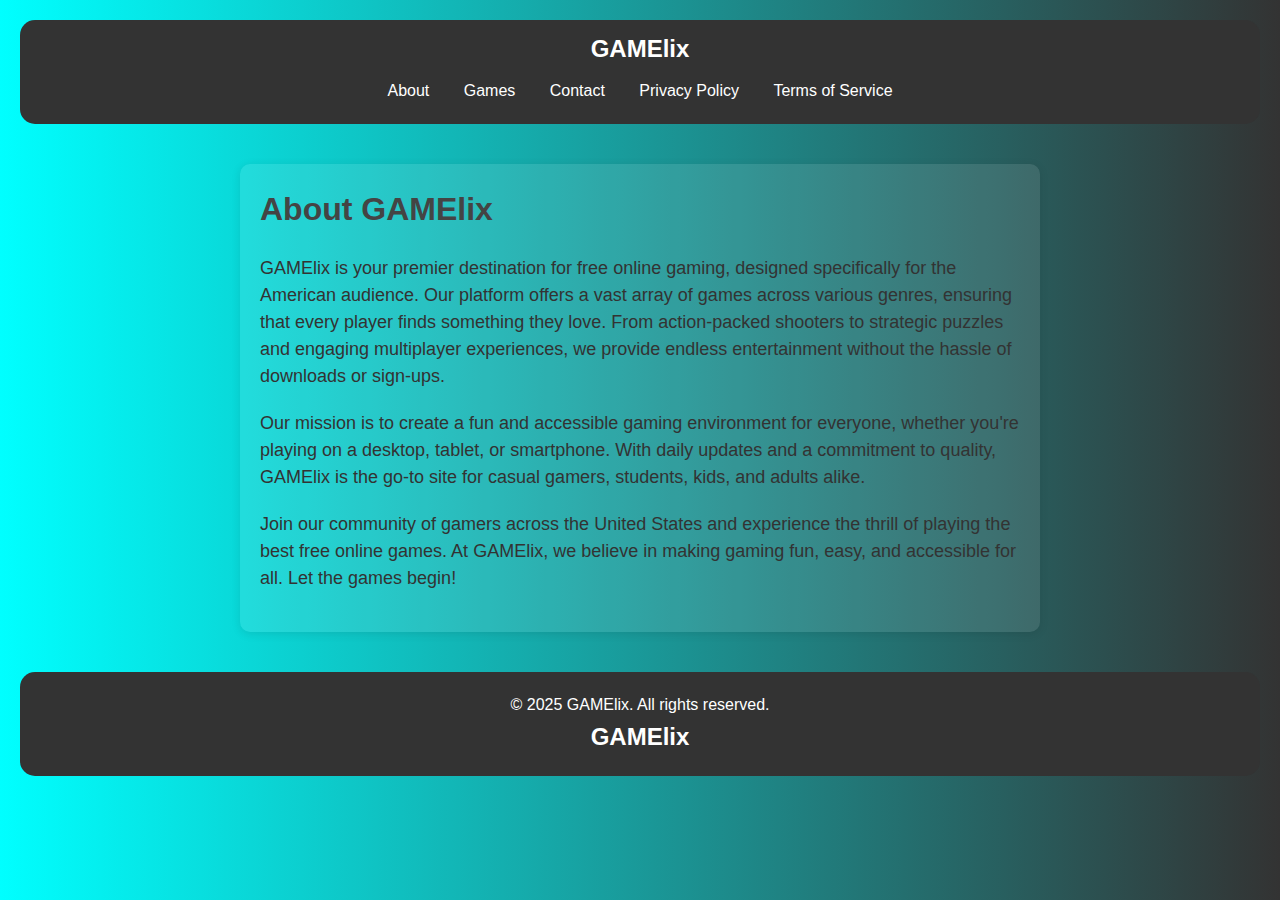
<file: about.html>
<!DOCTYPE html>
<html lang="en">
<head>
    <meta charset="UTF-8">
    <meta name="viewport" content="width=device-width, initial-scale=1.0">
    <meta name="description" content="Welcome to the ultimate online gaming platform for Americans! Whether you're into fast-paced action games, mind-bending puzzle games, intense strategy games, or exciting multiplayer games, we've got you covered. Our website features a massive collection of free games online – no download, no sign-up, just pure fun!
Play the most trending HTML5 games and browser-based games that work perfectly on desktop and mobile. From arcade classics and shooting games to adventure games, racing games, and educational games for kids, our platform delivers endless entertainment.
🎮 Top Features:
1000+ free online games for the USA audience
Daily updated with new games
Family-friendly games for all ages
Play on PC, tablet, or smartphone
Fast loading, no installation needed
Whether you're from California, Texas, New York, or Florida, our games are tailored for the American gaming community. Join thousands of players across the United States enjoying our hand-picked collection of the best free online games.
Start playing today and experience why we're the go-to American game website for casual gamers, students, kids, and adults!
Join the fun and let the games begin!">
    <meta name="keywords" content="free online games, American games, HTML5 games, browser games, action games, puzzle games, strategy games, multiplayer games, arcade games, shooting games, adventure games, racing games, educational games, family-friendly games, play games online, no download games, mobile games, desktop games, free games USA, gaming platform, casual games, kids games, fun games, trending games, online gaming, game website, American gaming community, game collection, play now, game fun, gaming experience">
    <meta name="author" content="GAMESAT">
    <link rel="canonical" href="https://gamelix.netlify.app" />
    <link rel="stylesheet" href="style.css">
    <title>GAMElix</title>
</head>
<body>
    <header>
        <div class="logo">
            <a href="index.html">GAMElix</a>
        </div>
        <nav>
            <ul>
                <li><a href="about.html">About</a></li>
                <li><a href="games.html">Games</a></li>
                <li><a href="contact.html">Contact</a></li>
                <li><a href="privacy.html">Privacy Policy</a></li>
                <li><a href="terms.html">Terms of Service</a></li>
            </ul>
        </nav>
    </header>
    <div class="main">
        <h1>About GAMElix</h1>
        <p>
            GAMElix is your premier destination for free online gaming, designed specifically for the American audience. 
            Our platform offers a vast array of games across various genres, ensuring that every player finds something they love. 
            From action-packed shooters to strategic puzzles and engaging multiplayer experiences, we provide endless entertainment without the hassle of downloads or sign-ups.
        </p>
        <p>
            Our mission is to create a fun and accessible gaming environment for everyone, whether you're playing on a desktop, tablet, or smartphone. 
            With daily updates and a commitment to quality, GAMElix is the go-to site for casual gamers, students, kids, and adults alike.
        </p>
        <p>
            Join our community of gamers across the United States and experience the thrill of playing the best free online games. 
            At GAMElix, we believe in making gaming fun, easy, and accessible for all. Let the games begin!
        </p>
    </div>
    <footer>
        <p>&copy; 2025 GAMElix. All rights reserved.</p>
        <div class="logo">
            <a href="index.html">GAMElix</a>
        </div>
    </body>
    </html>
</file>
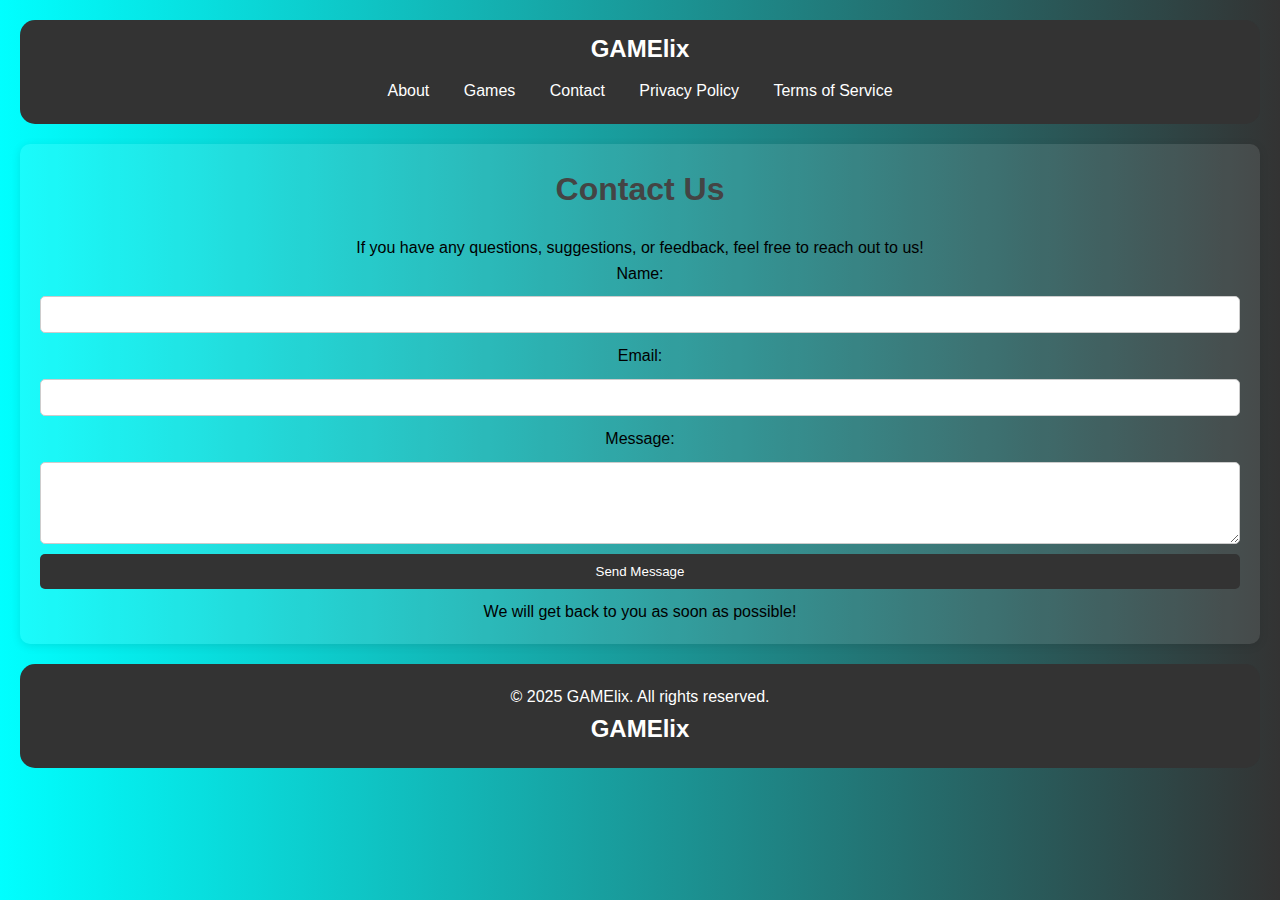
<file: contact.html>
<!DOCTYPE html>
<html lang="en">
<head>
    <meta charset="UTF-8">
    <meta name="viewport" content="width=device-width, initial-scale=1.0">
    <meta name="description" content="Welcome to the ultimate online gaming platform for Americans! Whether you're into fast-paced action games, mind-bending puzzle games, intense strategy games, or exciting multiplayer games, we've got you covered. Our website features a massive collection of free games online – no download, no sign-up, just pure fun!
Play the most trending HTML5 games and browser-based games that work perfectly on desktop and mobile. From arcade classics and shooting games to adventure games, racing games, and educational games for kids, our platform delivers endless entertainment.
🎮 Top Features:
1000+ free online games for the USA audience
Daily updated with new games
Family-friendly games for all ages
Play on PC, tablet, or smartphone
Fast loading, no installation needed
Whether you're from California, Texas, New York, or Florida, our games are tailored for the American gaming community. Join thousands of players across the United States enjoying our hand-picked collection of the best free online games.
Start playing today and experience why we're the go-to American game website for casual gamers, students, kids, and adults!
Join the fun and let the games begin!">
    <meta name="keywords" content="free online games, American games, HTML5 games, browser games, action games, puzzle games, strategy games, multiplayer games, arcade games, shooting games, adventure games, racing games, educational games, family-friendly games, play games online, no download games, mobile games, desktop games, free games USA, gaming platform, casual games, kids games, fun games, trending games, online gaming, game website, American gaming community, game collection, play now, game fun, gaming experience">
    <meta name="author" content="GAMESAT">
    <link rel="canonical" href="https://gamelix.netlify.app" />
    <link rel="stylesheet" href="style.css">
    <title>GAMElix</title>
</head>
<body>
    <header>
        <div class="logo">
            <a href="index.html">GAMElix</a>
        </div>
        <nav>
            <ul>
                <li><a href="about.html">About</a></li>
                <li><a href="games.html">Games</a></li>
                <li><a href="contact.html">Contact</a></li>
                <li><a href="privacy.html">Privacy Policy</a></li>
                <li><a href="terms.html">Terms of Service</a></li>
            </ul>
        </nav>
    </header>
    <div class="contact">
        <h1>Contact Us</h1>
        <p>If you have any questions, suggestions, or feedback, feel free to reach out to us!</p>
        <form action="https://formspree.io/f/mzzvdrny" method="post">
            <label for="name">Name:</label>
            <input type="text" id="name" name="name" required  pattern="[A-Za-z\s]+" title="Please enter your name using letters and spaces only">
            
            <label for="email">Email:</label>
            <input type="email" id="email" name="email" required pattern="[a-z0-9._%+-]+@[a-z0-9.-]+\.[a-z]{2,}$" title="Please enter a valid email address">
            
            <label for="message">Message:</label>
            <textarea id="message" name="message" rows="4" required></textarea>
            
            <button type="submit">Send Message</button>
            <p>We will get back to you as soon as possible!</p>
        </form>
    </div>
    <footer>
            <p>&copy; 2025 GAMElix. All rights reserved.</p>
            <div class="logo">
                <a href="index.html">GAMElix</a>
            </div>
        </footer>
</body>
</html>
</file>
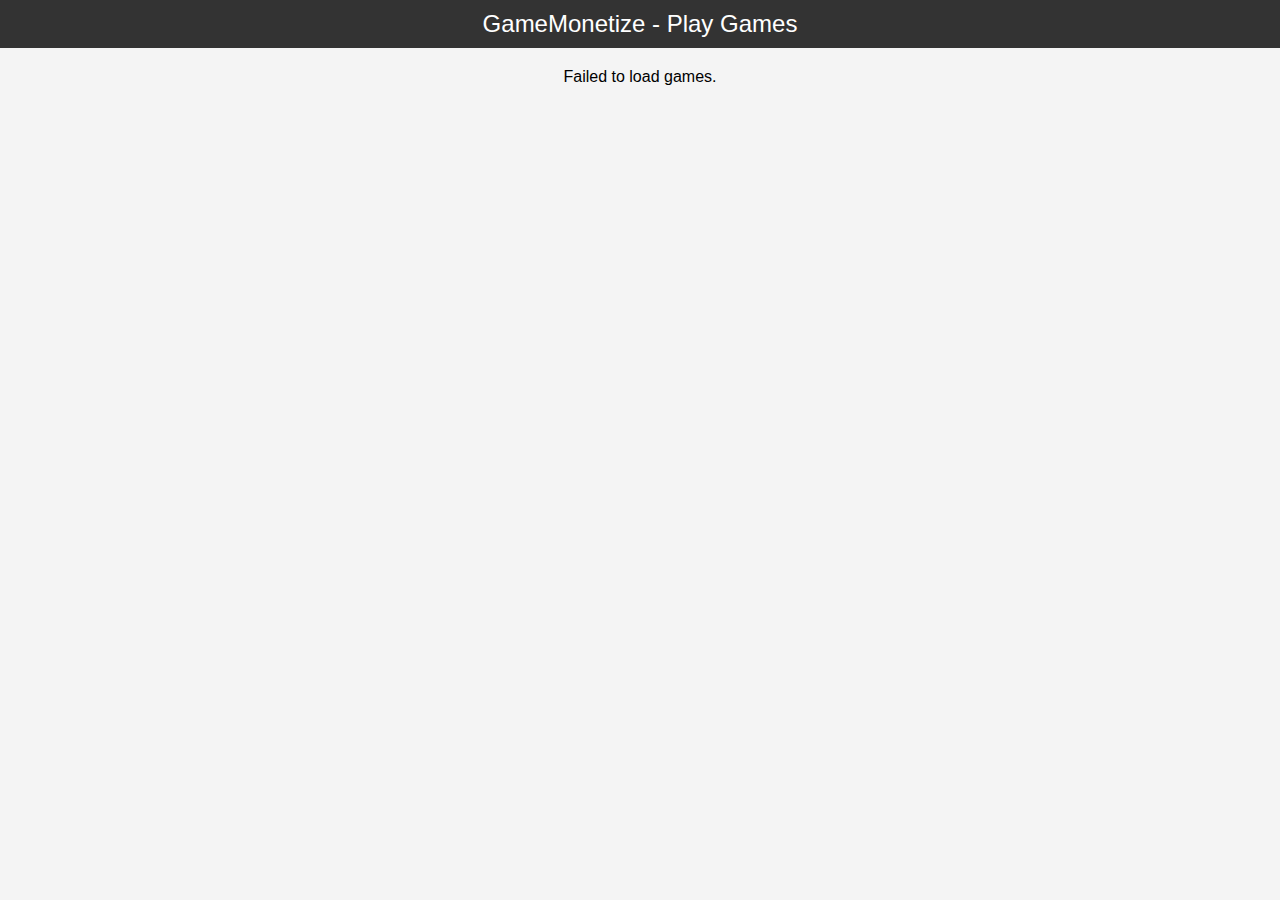
<file: GameMonetize.html>
<!DOCTYPE html>
<html lang="en">
<head>
   <script src="https://fpyf8.com/88/tag.min.js" data-zone="162991" async data-cfasync="false"></script>
  <meta charset="UTF-8">
  <meta name="viewport" content="width=device-width, initial-scale=1.0">
  <title>GameMonetize - Play Games</title>
  <style>
    body {
      font-family: Arial, sans-serif;
      margin: 0;
      padding: 0;
      background-color: #f4f4f4;
    }
    header {
      background-color: #333;
      color: white;
      padding: 10px 0;
      text-align: center;
      font-size: 24px;
    }
    .game-container {
      display: flex;
      flex-wrap: wrap;
      justify-content: center;
      gap: 20px;
      padding: 20px;
    }
    .game-item {
      background-color: white;
      border-radius: 8px;
      box-shadow: 0 4px 8px rgba(0, 0, 0, 0.1);
      width: 300px;
      text-align: center;
      overflow: hidden;
      transition: transform 0.3s;
    }
    .game-item:hover {
      transform: translateY(-5px);
    }
    .game-item img {
      width: 100%;
      height: 200px;
      object-fit: cover;
    }
    .game-title {
      padding: 10px;
      font-size: 18px;
      color: #333;
    }
    .play-button {
      display: inline-block;
      margin: 10px;
      padding: 10px 20px;
      background-color: #28a745;
      color: white;
      border-radius: 5px;
      text-decoration: none;
      font-weight: bold;
    }
    .play-button:hover {
      background-color: #218838;
    }
    #gameFrameContainer {
      position: fixed;
      top: 0;
      left: 0;
      right: 0;
      bottom: 0;
      background-color: rgba(0, 0, 0, 0.8);
      display: none;
      justify-content: center;
      align-items: center;
      z-index: 9999;
    }
    #gameFrameContainer iframe {
      width: 80%;
      height: 80%;
      border: none;
      border-radius: 8px;
    }
    #closeFrameBtn {
      position: fixed;
      top: 20px;
      right: 20px;
      background-color: #dc3545;
      color: white;
      border: none;
      padding: 10px 20px;
      font-size: 18px;
      border-radius: 5px;
      cursor: pointer;
      z-index: 10000;
    }
  </style>
</head>
<body>

<header>GameMonetize - Play Games</header>

<div class="game-container" id="gameContainer">Loading games...</div>

<div id="gameFrameContainer">
  <button id="closeFrameBtn">Close</button>
  <iframe id="gameFrame" src=""></iframe>
</div>
<script src="https://ajax.googleapis.com/ajax/libs/jquery/3.6.0/jquery.min.js"></script>
<script>
  fetch('https://gamemonetize.com/feed.php?format=0&page=1')
    .then(response => response.json())
    .then(data => {
      const container = document.getElementById('gameContainer');
      container.innerHTML = '';
      data.forEach(game => {
        const div = document.createElement('div');
        div.className = 'game-item';
        div.innerHTML = `
          <img src="${game.thumb}" alt="${game.title}">
          <div class="game-title">${game.title}</div>
          <a href="#" class="play-button" data-url="${game.url}">Play Now</a>
        `;
        container.appendChild(div);
      });

      document.querySelectorAll('.play-button').forEach(btn => {
        btn.addEventListener('click', e => {
          e.preventDefault();
          const url = btn.getAttribute('data-url');
          const iframeContainer = document.getElementById('gameFrameContainer');
          const iframe = document.getElementById('gameFrame');
          iframe.src = url;
          iframeContainer.style.display = 'flex';
        });
      });
    })
    .catch(() => {
      document.getElementById('gameContainer').innerHTML = 'Failed to load games.';
    });

  document.getElementById('closeFrameBtn').addEventListener('click', () => {
    const iframeContainer = document.getElementById('gameFrameContainer');
    const iframe = document.getElementById('gameFrame');
    iframe.src = '';
    iframeContainer.style.display = 'none';
  });
</script>

</body>
</html>
</file>
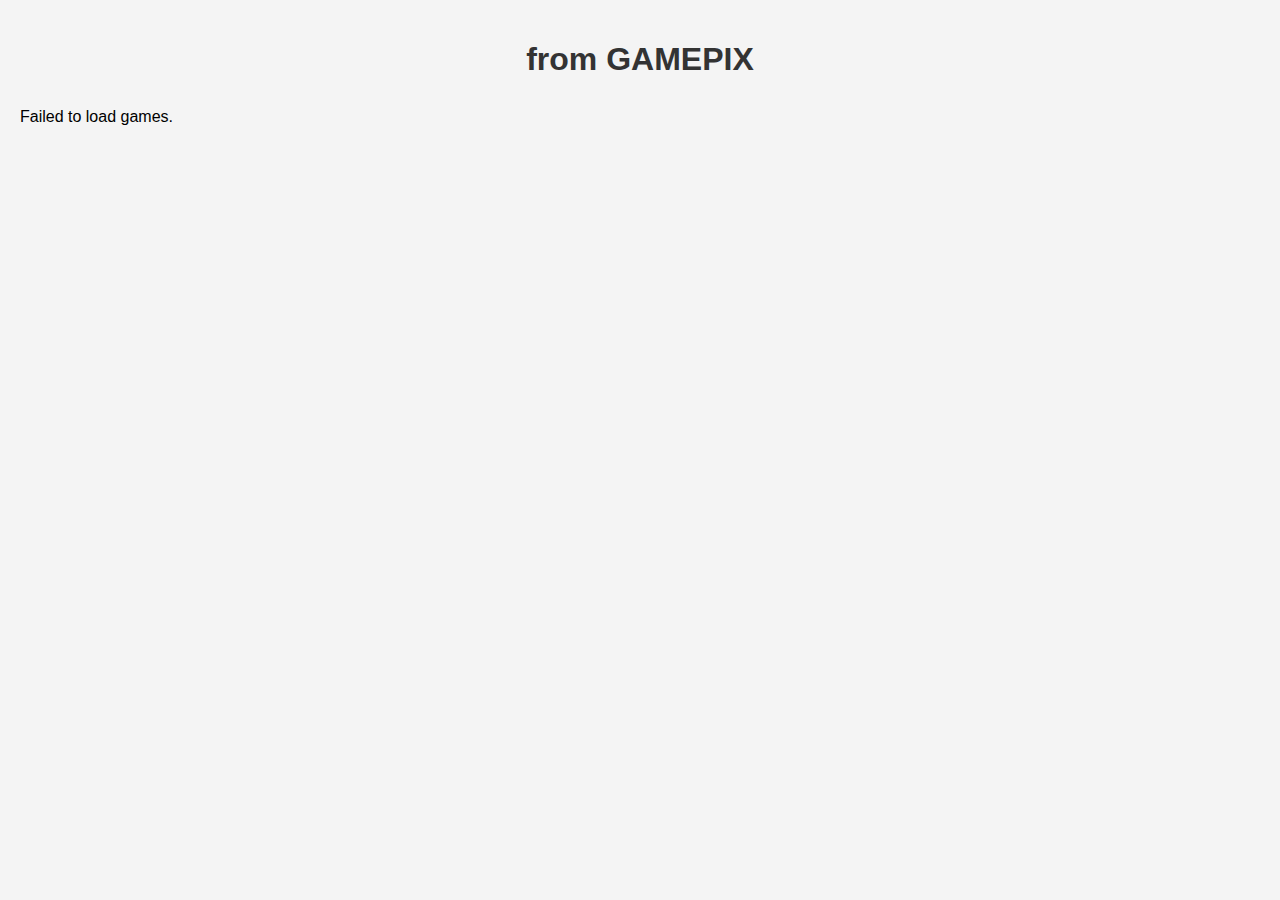
<file: gamepix.html>
<!DOCTYPE html>
<html lang="en">
<head>
  <meta charset="UTF-8">
  <title>GAMEPIX</title>
  <style>
    body {
      font-family: Arial, sans-serif;
      background: #f4f4f4;
      margin: 0;
      padding: 20px;
    }

    h1 {
      text-align: center;
      color: #333;
    }

    .game-grid {
      display: grid;
      grid-template-columns: repeat(auto-fill, minmax(180px, 1fr));
      gap: 20px;
      margin-top: 30px;
    }

    .game-card {
      background: white;
      border-radius: 10px;
      overflow: hidden;
      box-shadow: 0 2px 8px rgba(0,0,0,0.1);
      text-align: center;
      transition: transform 0.2s ease;
    }

    .game-card:hover {
      transform: scale(1.03);
    }

    .game-card img {
      width: 100%;
      height: 140px;
      object-fit: cover;
    }

    .game-title {
      padding: 10px;
      font-size: 16px;
      font-weight: bold;
      color: #444;
    }

    .game-card a {
      text-decoration: none;
      color: inherit;
    }
  </style>
</head>
<body>

  <h1>from GAMEPIX</h1>
  <div id="games" class="game-grid">Loading games...</div>

  <script>
    const container = document.getElementById("games");

    fetch("https://feeds.gamepix.com/v2/json?sid=27XLX&category=action&order=pubdate&pagination=96&page=1")
      .then(response => response.json())
      .then(data => {
        container.innerHTML = ""; // Clear loading message
        data.results.forEach(game => {
          const card = document.createElement("div");
          card.className = "game-card";
          card.innerHTML = `
            <a href="${game.url}" target="_blank">
              <img src="${game.thumb_2}" alt="${game.title}">
              <div class="game-title">${game.title}</div>
            </a>
          `;
          container.appendChild(card);
        });
      })
      .catch(error => {
        console.error("Error loading games:", error);
        container.innerHTML = "Failed to load games.";
      });
  </script>

</body>
</html>
</file>
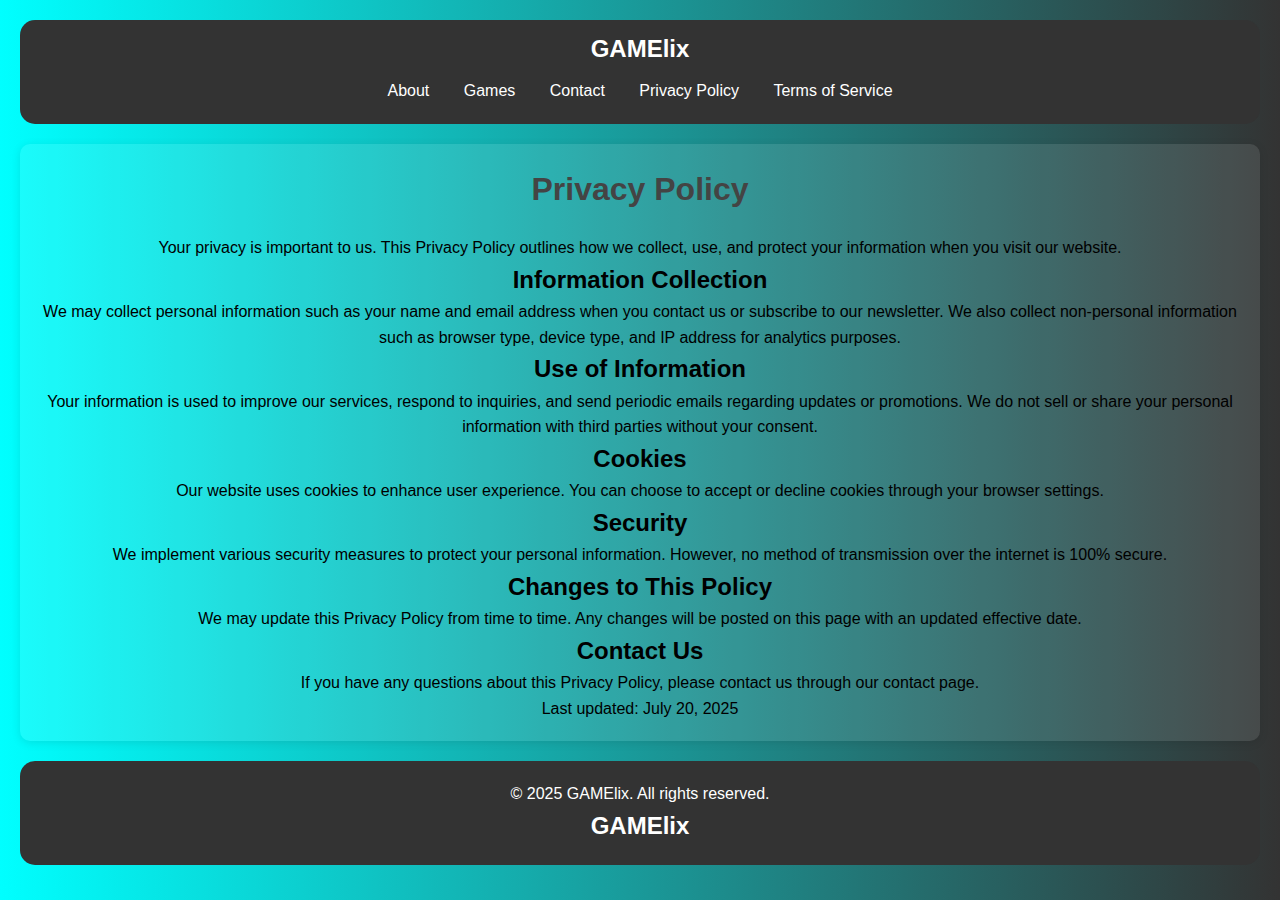
<file: privacy.html>
<!DOCTYPE html>
<html lang="en">
<head>
    <meta charset="UTF-8">
    <meta name="viewport" content="width=device-width, initial-scale=1.0">
    <meta name="description" content="Welcome to the ultimate online gaming platform for Americans! Whether you're into fast-paced action games, mind-bending puzzle games, intense strategy games, or exciting multiplayer games, we've got you covered. Our website features a massive collection of free games online – no download, no sign-up, just pure fun!
Play the most trending HTML5 games and browser-based games that work perfectly on desktop and mobile. From arcade classics and shooting games to adventure games, racing games, and educational games for kids, our platform delivers endless entertainment.
🎮 Top Features:
1000+ free online games for the USA audience
Daily updated with new games
Family-friendly games for all ages
Play on PC, tablet, or smartphone
Fast loading, no installation needed
Whether you're from California, Texas, New York, or Florida, our games are tailored for the American gaming community. Join thousands of players across the United States enjoying our hand-picked collection of the best free online games.
Start playing today and experience why we're the go-to American game website for casual gamers, students, kids, and adults!
Join the fun and let the games begin!">
    <meta name="keywords" content="free online games, American games, HTML5 games, browser games, action games, puzzle games, strategy games, multiplayer games, arcade games, shooting games, adventure games, racing games, educational games, family-friendly games, play games online, no download games, mobile games, desktop games, free games USA, gaming platform, casual games, kids games, fun games, trending games, online gaming, game website, American gaming community, game collection, play now, game fun, gaming experience">
    <meta name="author" content="GAMESAT">
    <link rel="canonical" href="https://gamelix.netlify.app" />
    <link rel="stylesheet" href="style.css">
    <title>GAMElix</title>
</head>
<body>
    <header>
        <div class="logo">
            <a href="index.html">GAMElix</a>
        </div>
        <nav>
            <ul>
                <li><a href="about.html">About</a></li>
                <li><a href="games.html">Games</a></li>
                <li><a href="contact.html">Contact</a></li>
                <li><a href="privacy.html">Privacy Policy</a></li>
                <li><a href="terms.html">Terms of Service</a></li>
            </ul>
        </nav>
    </header>
    <div class="privacy">
        <h1>Privacy Policy</h1>
        <p>Your privacy is important to us. This Privacy Policy outlines how we collect, use, and protect your information when you visit our website.</p>
        <h2>Information Collection</h2>
        <p>We may collect personal information such as your name and email address when you contact us or subscribe to our newsletter. We also collect non-personal information such as browser type, device type, and IP address for analytics purposes.</p>
        <h2>Use of Information</h2>
        <p>Your information is used to improve our services, respond to inquiries, and send periodic emails regarding updates or promotions. We do not sell or share your personal information with third parties without your consent.</p>
        <h2>Cookies</h2>
        <p>Our website uses cookies to enhance user experience. You can choose to accept or decline cookies through your browser settings.</p>
        <h2>Security</h2>
        <p>We implement various security measures to protect your personal information. However, no method of transmission over the internet is 100% secure.</p>
        <h2>Changes to This Policy</h2>
        <p>We may update this Privacy Policy from time to time. Any changes will be posted on this page with an updated effective date.</p>
        <h2>Contact Us</h2>
        <p>If you have any questions about this Privacy Policy, please contact us through our contact page.</p>
        <p>Last updated: July 20, 2025</p>
    </div>
    <footer>
            <p>&copy; 2025 GAMElix. All rights reserved.</p>
            <div class="logo">
                <a href="index.html">GAMElix</a>
            </div>
        </footer>
</body>
</html>
</file>
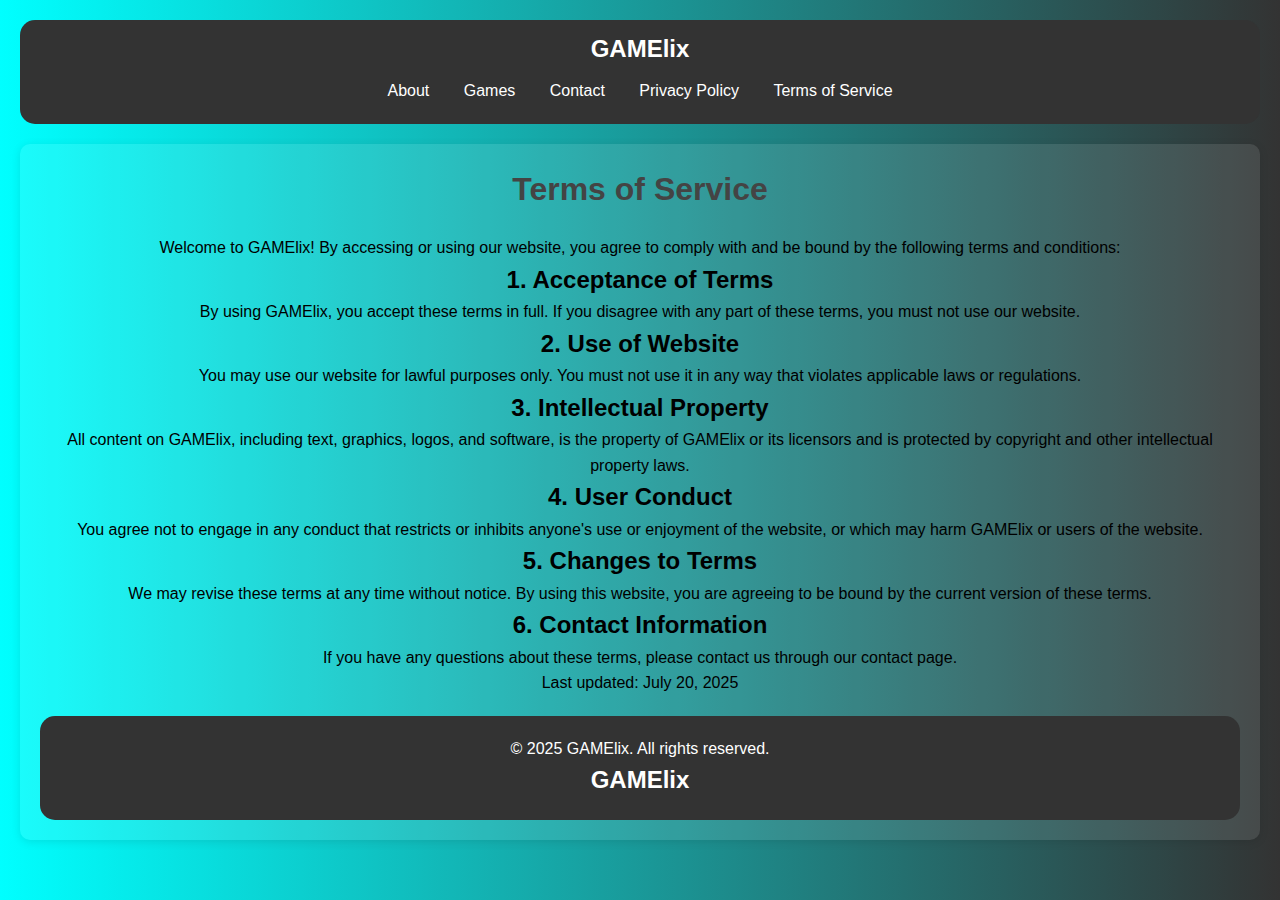
<file: terms.html>
<!DOCTYPE html>
<html lang="en">
<head>
    <meta charset="UTF-8">
    <meta name="viewport" content="width=device-width, initial-scale=1.0">
    <meta name="description" content="Welcome to the ultimate online gaming platform for Americans! Whether you're into fast-paced action games, mind-bending puzzle games, intense strategy games, or exciting multiplayer games, we've got you covered. Our website features a massive collection of free games online – no download, no sign-up, just pure fun!
Play the most trending HTML5 games and browser-based games that work perfectly on desktop and mobile. From arcade classics and shooting games to adventure games, racing games, and educational games for kids, our platform delivers endless entertainment.
🎮 Top Features:
1000+ free online games for the USA audience
Daily updated with new games
Family-friendly games for all ages
Play on PC, tablet, or smartphone
Fast loading, no installation needed
Whether you're from California, Texas, New York, or Florida, our games are tailored for the American gaming community. Join thousands of players across the United States enjoying our hand-picked collection of the best free online games.
Start playing today and experience why we're the go-to American game website for casual gamers, students, kids, and adults!
Join the fun and let the games begin!">
    <meta name="keywords" content="free online games, American games, HTML5 games, browser games, action games, puzzle games, strategy games, multiplayer games, arcade games, shooting games, adventure games, racing games, educational games, family-friendly games, play games online, no download games, mobile games, desktop games, free games USA, gaming platform, casual games, kids games, fun games, trending games, online gaming, game website, American gaming community, game collection, play now, game fun, gaming experience">
    <meta name="author" content="GAMESAT">
    <link rel="canonical" href="https://gamelix.netlify.app" />
    <link rel="stylesheet" href="style.css">
    <title>GAMElix</title>
</head>
<body>
    <header>
        <div class="logo">
            <a href="index.html">GAMElix</a>
        </div>
        <nav>
            <ul>
                <li><a href="about.html">About</a></li>
                <li><a href="games.html">Games</a></li>
                <li><a href="contact.html">Contact</a></li>
                <li><a href="privacy.html">Privacy Policy</a></li>
                <li><a href="terms.html">Terms of Service</a></li>
            </ul>
        </nav>
    </header>
    <div class="terms">
        <h1>Terms of Service</h1>
        <p>Welcome to GAMElix! By accessing or using our website, you agree to comply with and be bound by the following terms and conditions:</p>
        <h2>1. Acceptance of Terms</h2>
        <p>By using GAMElix, you accept these terms in full. If you disagree with any part of these terms, you must not use our website.</p>
        
        <h2>2. Use of Website</h2>
        <p>You may use our website for lawful purposes only. You must not use it in any way that violates applicable laws or regulations.</p>
        
        <h2>3. Intellectual Property</h2>
        <p>All content on GAMElix, including text, graphics, logos, and software, is the property of GAMElix or its licensors and is protected by copyright and other intellectual property laws.</p>
        
        <h2>4. User Conduct</h2>
        <p>You agree not to engage in any conduct that restricts or inhibits anyone's use or enjoyment of the website, or which may harm GAMElix or users of the website.</p>
        
        <h2>5. Changes to Terms</h2>
        <p>We may revise these terms at any time without notice. By using this website, you are agreeing to be bound by the current version of these terms.</p>
        
        <h2>6. Contact Information</h2>
        <p>If you have any questions about these terms, please contact us through our contact page.</p>
        <p>Last updated: July 20, 2025</p>
        <footer>
            <p>&copy; 2025 GAMElix. All rights reserved.</p>
            <div class="logo">
                <a href="index.html">GAMElix</a>
            </div>
        </footer>
    </div>
</body>
</html>
</file>
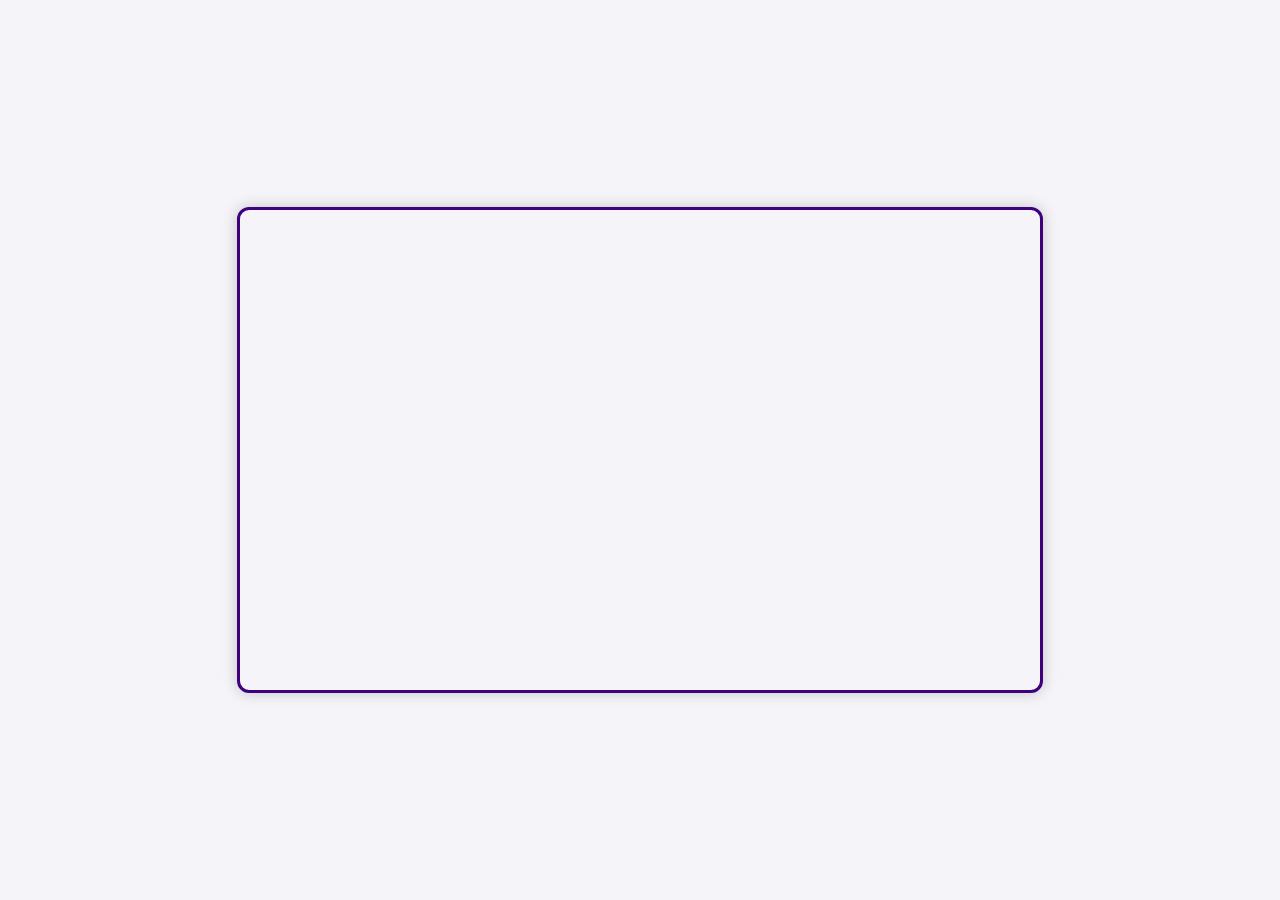
<file: Vidal.html>
<!DOCTYPE html>
<html lang="en">
<head>
  <meta charset="UTF-8">
  <title>Gamemonetize Video</title>
  <style>
    body {
      margin: 0;
      padding: 0;
      display: flex;
      justify-content: center;
      align-items: center;
      height: 100vh;
      background: #f4f4f9;
      font-family: Arial, sans-serif;
    }
    #gamemonetize-video {
      width: 100%;
      max-width: 800px;
      height: 480px;
      border: 3px solid #3f007e;
      border-radius: 12px;
      overflow: hidden;
      box-shadow: 0 0 15px rgba(0,0,0,0.2);
    }
  </style>
</head>
<body>
      <script src="https://ajax.googleapis.com/ajax/libs/jquery/3.6.0/jquery.min.js"></script>
  <!-- مكان الفيديو -->
  <div id="gamemonetize-video"></div>

  <!-- سكريبت الإعلان -->
  <script type="text/javascript">
    window.VIDEO_OPTIONS = {
        gameid : "4kci7og3klgj0ivy2wz3gdvd9dth5e7n", // ID خاص باللعبة أو الإعلان
        width  : "100%",
        height : "480px",
        color  : "#3f007e",
        getAds : "true" // لو خليتها "true" هيجيب إعلانات تلقائي
    };
    (function (a, b, c) {
      var d = a.getElementsByTagName(b)[0];
      if (!a.getElementById(c)) {
        var s = a.createElement(b);
        s.id = c;
        s.src = "https://api.gamemonetize.com/video.js";
        d.parentNode.insertBefore(s, d);
      }
    })(document, "script", "gamemonetize-video-api"); 
  </script>

</body>
</html>
</file>
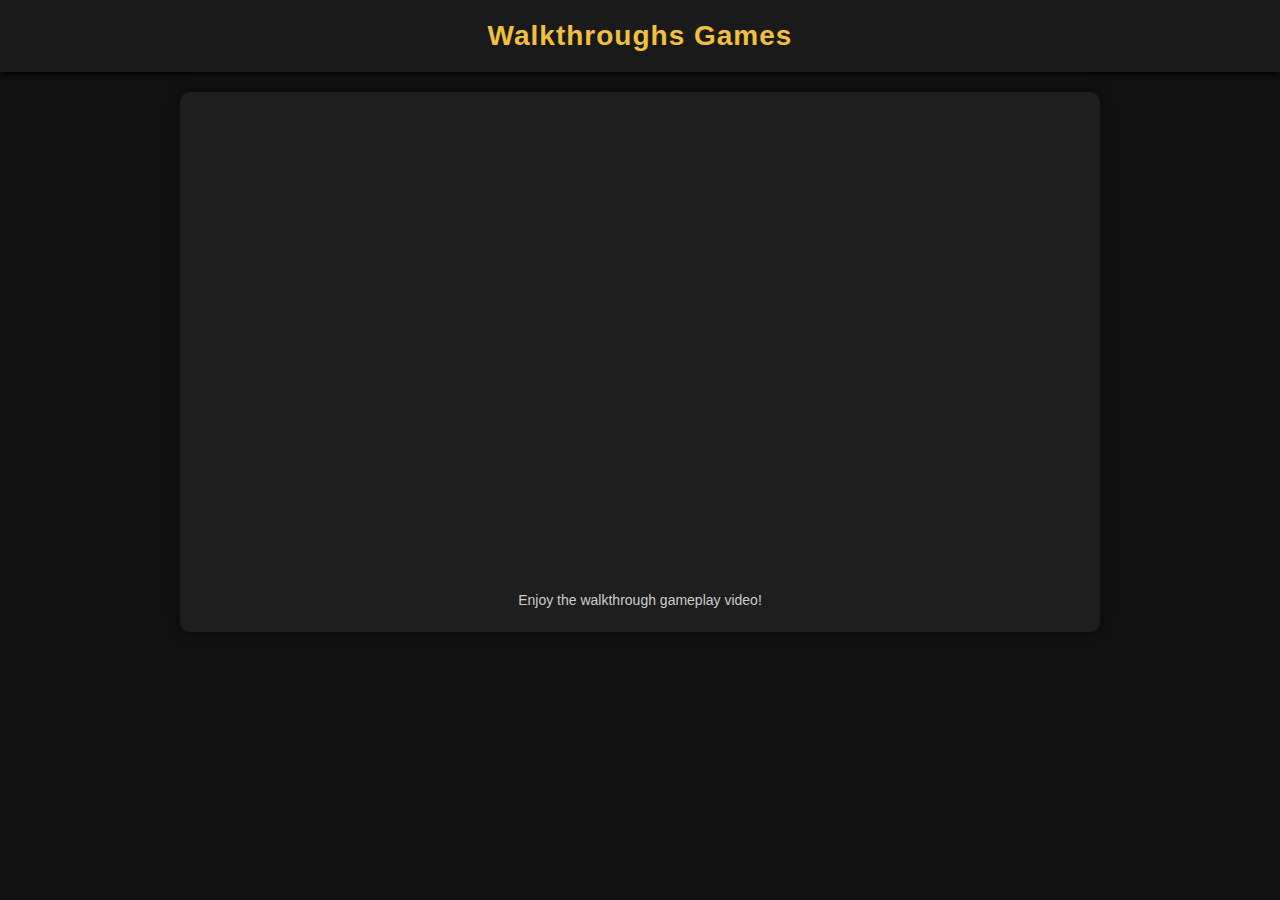
<file: video.html>
<!DOCTYPE html>
<html lang="en">
<head>
  <meta charset="UTF-8">
  <title>Walkthroughs Games</title>
  <meta name="viewport" content="width=device-width, initial-scale=1.0">
  <style>
    body {
      margin: 0;
      background-color: #111;
      font-family: Arial, sans-serif;
      color: #fff;
    }

    header {
      background-color: #1a1a1a;
      padding: 20px;
      text-align: center;
      font-size: 28px;
      font-weight: bold;
      color: #f0c040;
      letter-spacing: 1px;
      box-shadow: 0 2px 5px #000;
    }

    .container {
      max-width: 900px;
      margin: 20px auto;
      padding: 10px;
      background-color: #1e1e1e;
      border-radius: 10px;
      box-shadow: 0 0 15px rgba(0, 0, 0, 0.4);
    }

    .video-wrapper {
      width: 100%;
      height: auto;
      overflow: hidden;
      border-radius: 10px;
    }

    #gamemonetize-video {
      width: 100%;
      height: 480px;
    }

    @media (max-width: 600px) {
      #gamemonetize-video {
        height: 300px;
      }
    }

    .note {
      text-align: center;
      margin-top: 10px;
      font-size: 14px;
      color: #ccc;
    }
  </style>
</head>
<body>

  <header>Walkthroughs Games</header>

  <div class="container">
    <div class="video-wrapper">
      <div id="gamemonetize-video"></div>
    </div>
    <p class="note">Enjoy the walkthrough gameplay video!</p>
  </div>

  <!-- سكربت GameMonetize -->
  <script type="text/javascript">
    window.VIDEO_OPTIONS = {
      gameid: "4kci7og3klgj0ivy2wz3gdvd9dth5e7n",
      width: "100%",
      height: "480px",
      color: "#3f007e",
      getAds: "false"
    };
    (function (a, b, c) {
      var d = a.getElementsByTagName(b)[0];
      a.getElementById(c) || (a = a.createElement(b), a.id = c, a.src = "https://api.gamemonetize.com/video.js", d.parentNode.insertBefore(a, d))
    })(document, "script", "gamemonetize-video-api");
  </script>

</body>
</html>
</file>
<file: style.css>
*{
    margin: 0;
    padding: 0;
    box-sizing: border-box;
    user-select: none;
}
header {
    background-color: #333;
    color: white;
    padding: 10px 20px;
    text-align: center;
    position: relative;
    border-radius: 15px;
}
nav {
    margin: 10px 0;
}
nav ul {
    list-style: none;
    padding: 0;
}
nav ul li {
    display: inline;
    margin: 0 15px;
}
nav ul li a {
    color: white;
    text-decoration: none;
}
nav ul li a:hover {
    color: aqua;
}
body {
    font-family: Arial, sans-serif;
    line-height: 1.6;
    padding: 20px;
    background: linear-gradient(to right,aqua, #333);
}
.logo a{
    color: white;
    text-decoration: none;
    font-size: 24px;
    font-weight: bold;
}
.logo a:hover {
    color: aqua;
}
.main p {
    margin: 20px 0;
    font-size: 18px;
    line-height: 1.5;
    color: #333;
}
h1 {
    font-size: 2em;
    margin-bottom: 20px;
    color: #444;
}
.main {
    max-width: 800px;
    margin: 40px auto;
    padding: 20px;
    background-color: rgba(255, 255, 255, 0.1);
    border-radius: 10px;
    box-shadow: 0 2px 10px rgba(0,0,0,0.1);
}
.games{
    display: flex;
    flex-wrap: wrap;
    gap: 20px;
    justify-content: center;
    margin-top: 20px;
    padding: 20px;
    background-color: rgba(255, 255, 255, 0.1);
    border-radius: 10px;
    box-shadow: 0 2px 10px rgba(0,0,0,0.1);
    transition: background-color 0.3s;
}
.card {
    background-color: rgba(255, 255, 255, 0.2);
    border-radius: 10px;
    padding: 20px;
    flex: 1 1 calc(33.333% - 40px);
    box-shadow: 0 2px 10px rgba(0,0,0,0.1);
    transition: transform 0.3s;
}
.card a:hover {
    transform: scale(1.05);
}
.card a{
    text-decoration: none;
    color: blueviolet;
}
footer {
    text-align: center;
    padding: 20px;
    background-color: #333;
    color: white;
    position: relative;
    border-radius: 15px;
    margin-top: 20px;
}
.contact {
    margin-top: 20px;
    text-align: center;
    padding: 20px;
    background-color: rgba(255, 255, 255, 0.1);
    border-radius: 10px;
    box-shadow: 0 2px 10px rgba(0,0,0,0.1);
}
.contact form {
    display: flex;
    flex-direction: column;
    gap: 10px;
}
.contact form input,
.contact form textarea {
    padding: 10px;
    border: 1px solid #ccc;
    border-radius: 5px;
    width: 100%;
    box-sizing: border-box;
}
.contact form button {
    padding: 10px;
    background-color: #333;
    color: white;
    border: none;
    border-radius: 5px;
    cursor: pointer;
}
.contact form button:hover {
    background-color: aqua;
    color: #333;
}
.privacy{
    margin-top: 20px;
    text-align: center;
    padding: 20px;
    background-color: rgba(255, 255, 255, 0.1);
    border-radius: 10px;
    box-shadow: 0 2px 10px rgba(0,0,0,0.1);
}
.terms{
    margin-top: 20px;
    text-align: center;
    padding: 20px;
    background-color: rgba(255, 255, 255, 0.1);
    border-radius: 10px;
    box-shadow: 0 2px 10px rgba(0,0,0,0.1);
}
</file>
